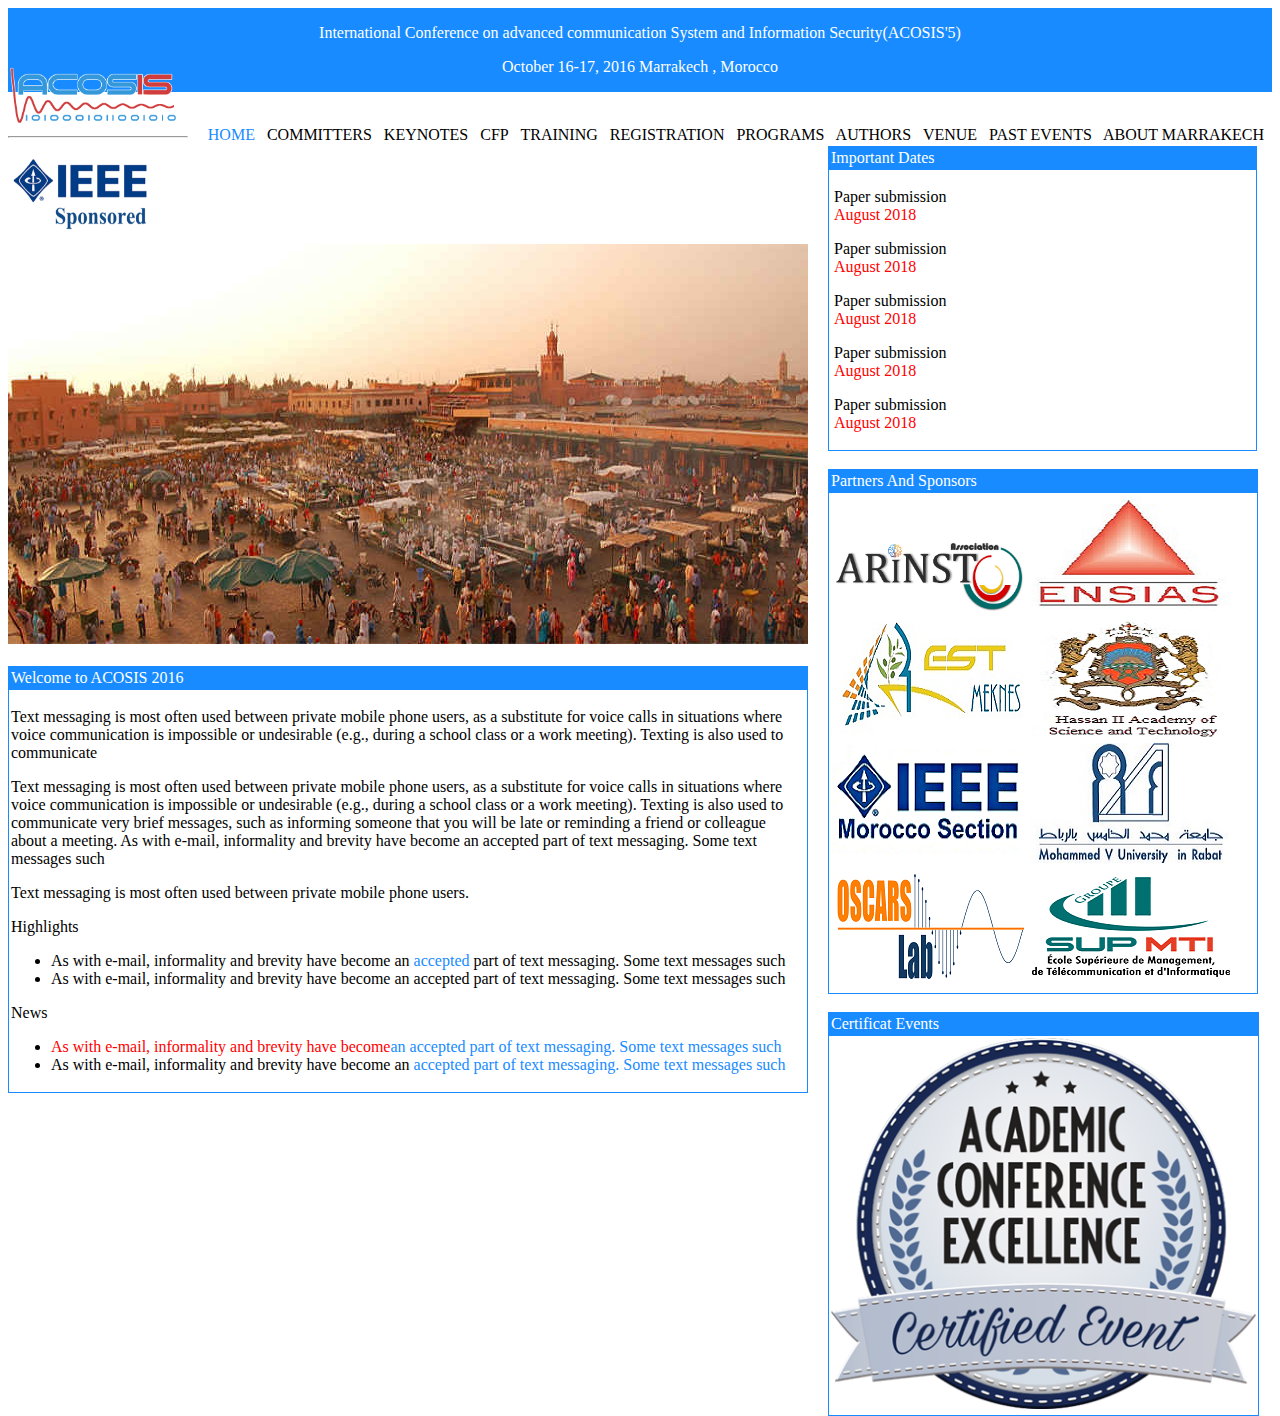
<file: index.html>
<!DOCTYPE html>
<html>
<head>
	<meta charset="utf-8" />
    <link rel="stylesheet" href="tp.css" />
	<title>dejacompte</title>
</head>
<body>
     <header>
     	<p>International Conference on advanced communication System and Information Security(ACOSIS'5)</p>
     	<p>October 16-17, 2016 Marrakech , Morocco</p>
     </header>
     <div >
     	<br><dir class="head1">
     	<a href="#" id="blue">HOME</a>
     	<a href="#">COMMITTERS</a>
     	<a href="#">KEYNOTES</a>
     	<a href="#">CFP</a>
     	<a href="#">TRAINING</a>
     	<a href="#">REGISTRATION</a>
     	<a href="#">PROGRAMS</a>
     	<a href="#">AUTHORS</a>
     	<a href="#">VENUE</a>
     	<a href="#">PAST EVENTS</a>
     	<a href="#">ABOUT MARRAKECH</a>
     </div>
     	<img src="./logo-final-2.png" class="fistone"></dir>
     <hr>
     <div>
     	<div class="leftside">
     		<img src="./IEEE_Sponsored.png">
     		<br>
     		<img src="./5.jpg">
     		<br><br>
     		<table class="table">
     			<tr class="head2"><td>Welcome to ACOSIS 2016</td></tr>
     			<tr><td><p>Text messaging is most often used between private mobile phone users, as a substitute for voice calls in situations where voice communication is impossible or undesirable (e.g., during a school class or a work meeting). Texting is also used to communicate  </p>
     			<p>Text messaging is most often used between private mobile phone users, as a substitute for voice calls in situations where voice communication is impossible or undesirable (e.g., during a school class or a work meeting). Texting is also used to communicate very brief messages, such as informing someone that you will be late or reminding a friend or colleague about a meeting. As with e-mail, informality and brevity have become an accepted part of text messaging. Some text messages such </p>
     		    <p>Text messaging is most often used between private mobile phone users.</p>
     		    <dt>Highlights</dt>
     		    <ul><li>As with e-mail, informality and brevity have become an <span id="blue">accepted</span> part of text messaging. Some text messages such</li>
     		    	<li>As with e-mail, informality and brevity have become an accepted part of text messaging. Some text messages such</li></ul>
     		    <dt>News</dt>
     		    <ul><li><span class="red">As with e-mail, informality and brevity have become</span><span id="blue">an accepted part of text messaging. Some text messages such</span>  </li>
     		    	<li>As with e-mail, informality and brevity have become an <span id="blue">accepted part of text messaging. Some text messages such</span></li></ul></td></tr>
     		</table>
     	</div>
     	<div class="rightside">
     		<table class="table">
     			<tr class="head2"><td>Important Dates</td></tr>
     			<tr><td id="fg">
     				<p>Paper submission<br>
     				<span class="red">August 2018</span></p> 
     				<p>Paper submission<br>
     				<span class="red">August 2018</span></p> 
     				<p>Paper submission<br>
     				<span class="red">August 2018</span></p> 
     				<p>Paper submission<br>
     				<span class="red">August 2018</span></p> 
     				<p>Paper submission<br>
     				<span class="red">August 2018</span></p> 
     			</td></tr>
     		</table>
     		<br>
     		<table class="table">
     			<tr class="head2"><td>Partners And Sponsors</td></tr>
     			<tr><td><img src="./ARINST.png" width="200"><img src="./ensias.png" width="200"><br><img src="./est-meknes.png" ><img src="./hassan2-academy.png" ><img src="./ieee-morocco.png" ><img src="./logo_UM5.png" ><img src="./OSCARS.png" ><img src="./supMTI.png" ></td></tr>
     		</table>
     		<br>
            <table class="table">
     			<tr class="head2"><td>Certificat Events</td></tr>
     			<tr><td><img src="./certified-event.png" width="425"></td></tr>
     		</table>
     	</div>
     </div>
</body>
</html>
</file>
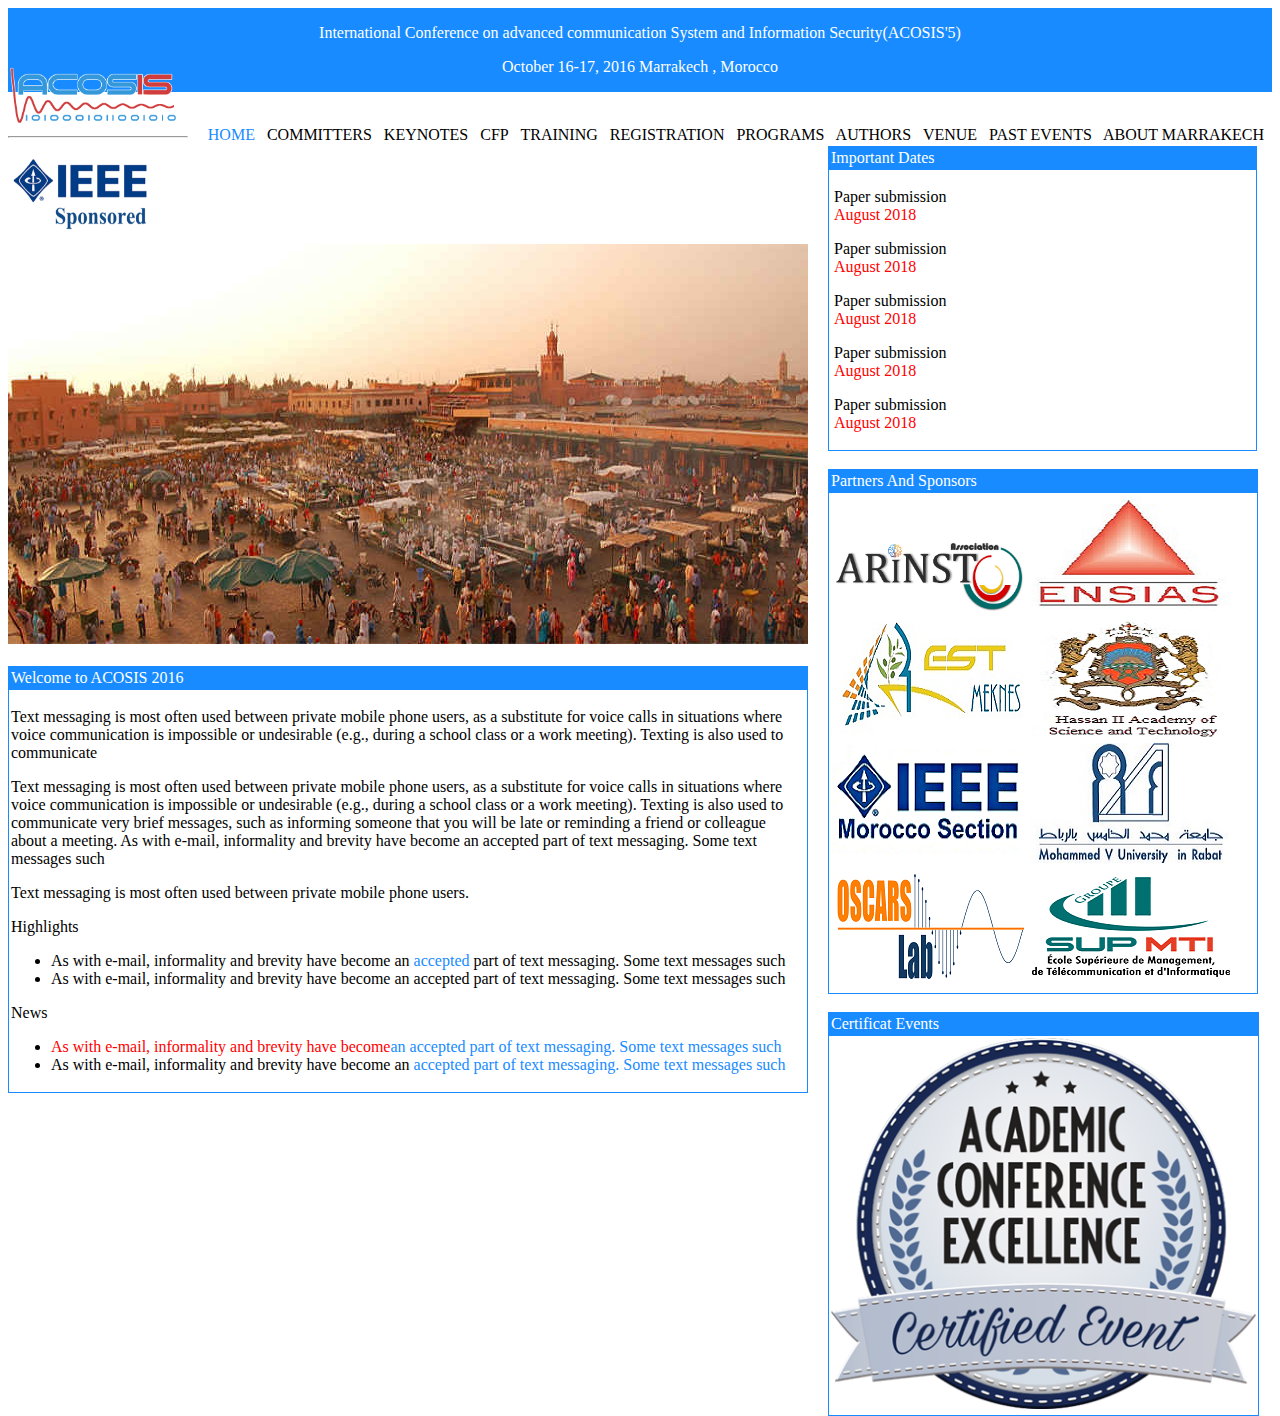
<file: tp.html>
<!DOCTYPE html>
<html>
<head>
	<meta charset="utf-8" />
    <link rel="stylesheet" href="tp.css" />
	<title>dejacompte</title>
</head>
<body>
     <header>
     	<p>International Conference on advanced communication System and Information Security(ACOSIS'5)</p>
     	<p>October 16-17, 2016 Marrakech , Morocco</p>
     </header>
     <div >
     	<br><dir class="head1">
     	<a href="#" id="blue">HOME</a>
     	<a href="#">COMMITTERS</a>
     	<a href="#">KEYNOTES</a>
     	<a href="#">CFP</a>
     	<a href="#">TRAINING</a>
     	<a href="#">REGISTRATION</a>
     	<a href="#">PROGRAMS</a>
     	<a href="#">AUTHORS</a>
     	<a href="#">VENUE</a>
     	<a href="#">PAST EVENTS</a>
     	<a href="#">ABOUT MARRAKECH</a>
     </div>
     	<img src="./logo-final-2.png" class="fistone"></dir>
     <hr>
     <div>
     	<div class="leftside">
     		<img src="./IEEE_Sponsored.png">
     		<br>
     		<img src="./5.jpg">
     		<br><br>
     		<table class="table">
     			<tr class="head2"><td>Welcome to ACOSIS 2016</td></tr>
     			<tr><td><p>Text messaging is most often used between private mobile phone users, as a substitute for voice calls in situations where voice communication is impossible or undesirable (e.g., during a school class or a work meeting). Texting is also used to communicate  </p>
     			<p>Text messaging is most often used between private mobile phone users, as a substitute for voice calls in situations where voice communication is impossible or undesirable (e.g., during a school class or a work meeting). Texting is also used to communicate very brief messages, such as informing someone that you will be late or reminding a friend or colleague about a meeting. As with e-mail, informality and brevity have become an accepted part of text messaging. Some text messages such </p>
     		    <p>Text messaging is most often used between private mobile phone users.</p>
     		    <dt>Highlights</dt>
     		    <ul><li>As with e-mail, informality and brevity have become an <span id="blue">accepted</span> part of text messaging. Some text messages such</li>
     		    	<li>As with e-mail, informality and brevity have become an accepted part of text messaging. Some text messages such</li></ul>
     		    <dt>News</dt>
     		    <ul><li><span class="red">As with e-mail, informality and brevity have become</span><span id="blue">an accepted part of text messaging. Some text messages such</span>  </li>
     		    	<li>As with e-mail, informality and brevity have become an <span id="blue">accepted part of text messaging. Some text messages such</span></li></ul></td></tr>
     		</table>
     	</div>
     	<div class="rightside">
     		<table class="table">
     			<tr class="head2"><td>Important Dates</td></tr>
     			<tr><td id="fg">
     				<p>Paper submission<br>
     				<span class="red">August 2018</span></p> 
     				<p>Paper submission<br>
     				<span class="red">August 2018</span></p> 
     				<p>Paper submission<br>
     				<span class="red">August 2018</span></p> 
     				<p>Paper submission<br>
     				<span class="red">August 2018</span></p> 
     				<p>Paper submission<br>
     				<span class="red">August 2018</span></p> 
     			</td></tr>
     		</table>
     		<br>
     		<table class="table">
     			<tr class="head2"><td>Partners And Sponsors</td></tr>
     			<tr><td><img src="./ARINST.png" width="200"><img src="./ensias.png" width="200"><br><img src="./est-meknes.png" ><img src="./hassan2-academy.png" ><img src="./ieee-morocco.png" ><img src="./logo_UM5.png" ><img src="./OSCARS.png" ><img src="./supMTI.png" ></td></tr>
     		</table>
     		<br>
            <table class="table">
     			<tr class="head2"><td>Certificat Events</td></tr>
     			<tr><td><img src="./certified-event.png" width="425"></td></tr>
     		</table>
     	</div>
     </div>
</body>
</html>
</file>
<file: tp.css>
header{
	background-color: rgb(23,139,255);
	color: white;
	text-align: center;
	padding: 0.1px;
}
.fistone{
	width: 170px;
	margin-top: -55px;
}
#blue{
	color: rgb(23,139,255);
}
.red{
	color: red;
}
.head1 a{
    text-decoration: none;
    color: black;
    padding-right: 8px;
}
.head1{
	padding-left: 20px;
	float: right;
}
.table, td{
	border: 1px rgb(23,139,255) solid;
	padding: 2px;
}
.head2{
	background-color: rgb(23,139,255);
	color: white; 
}
table{
	border-collapse: collapse;
}
.leftside{
	position: absolute;
	width: 800px;
}
.rightside {
	position: absolute;
	width: 430px;
	margin-left: 820px;
}
.thing{
	padding: 50px;
}
#fg{
	padding-left: 5px;
	width: 420px;
}
</file>
